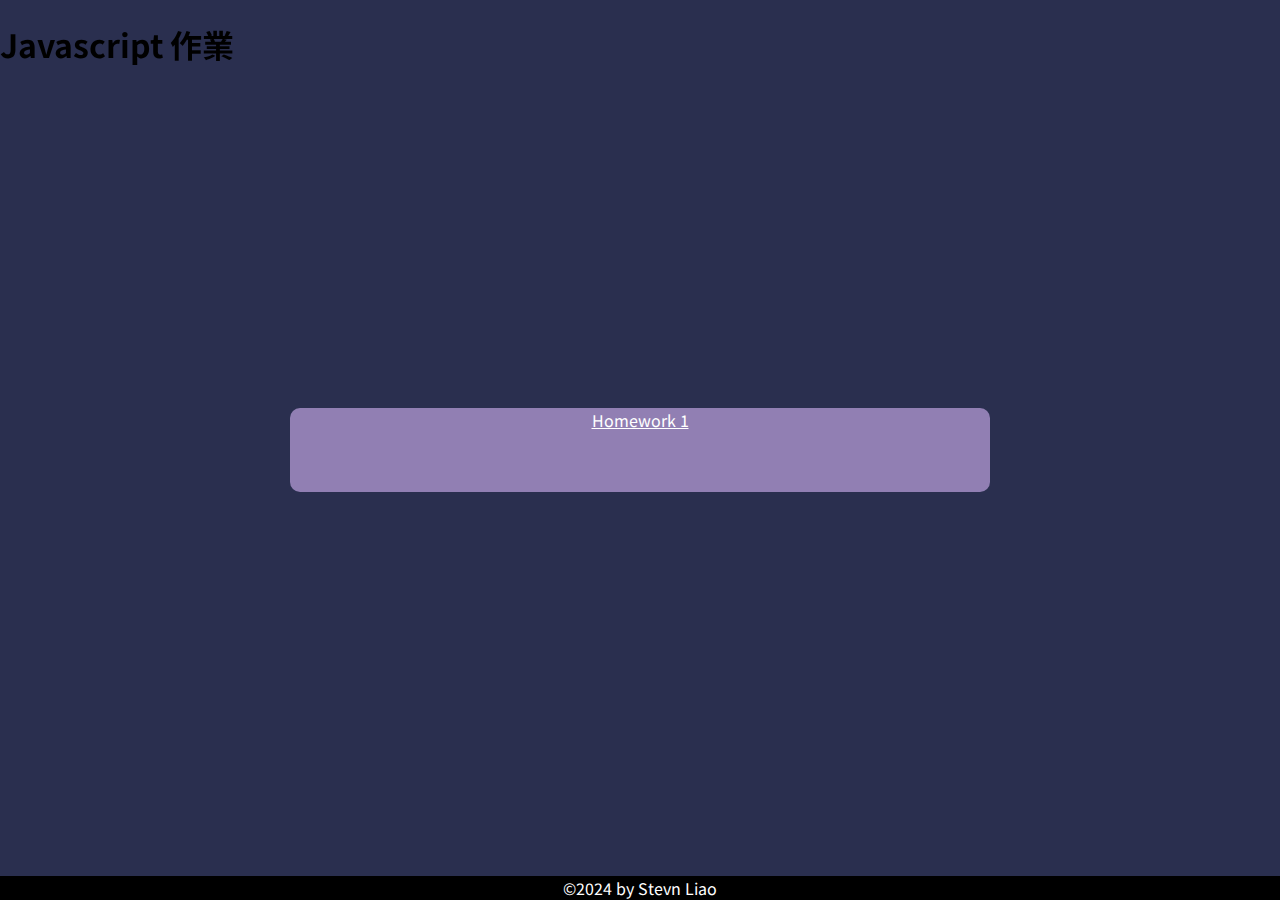
<file: index.html>
<!DOCTYPE html>
<html lang="en">
  <head>
    <meta charset="UTF-8" />
    <meta name="viewport" content="width=device-width, initial-scale=1.0" />
    <title>Javascript 作業</title>
    <link rel="stylesheet" href="styles.css" />
    <style>
      a {
        color: white;
      }
    </style>
  </head>
  <body>
    <header><h1>Javascript 作業</h1></header>
    <main>
      <section class="container">
        <div><a href="hw1/hw01.html">Homework 1</a></div>
      </section>
    </main>

    <footer>&copy;2024 by Stevn Liao</footer>
  </body>
</html>
</file>
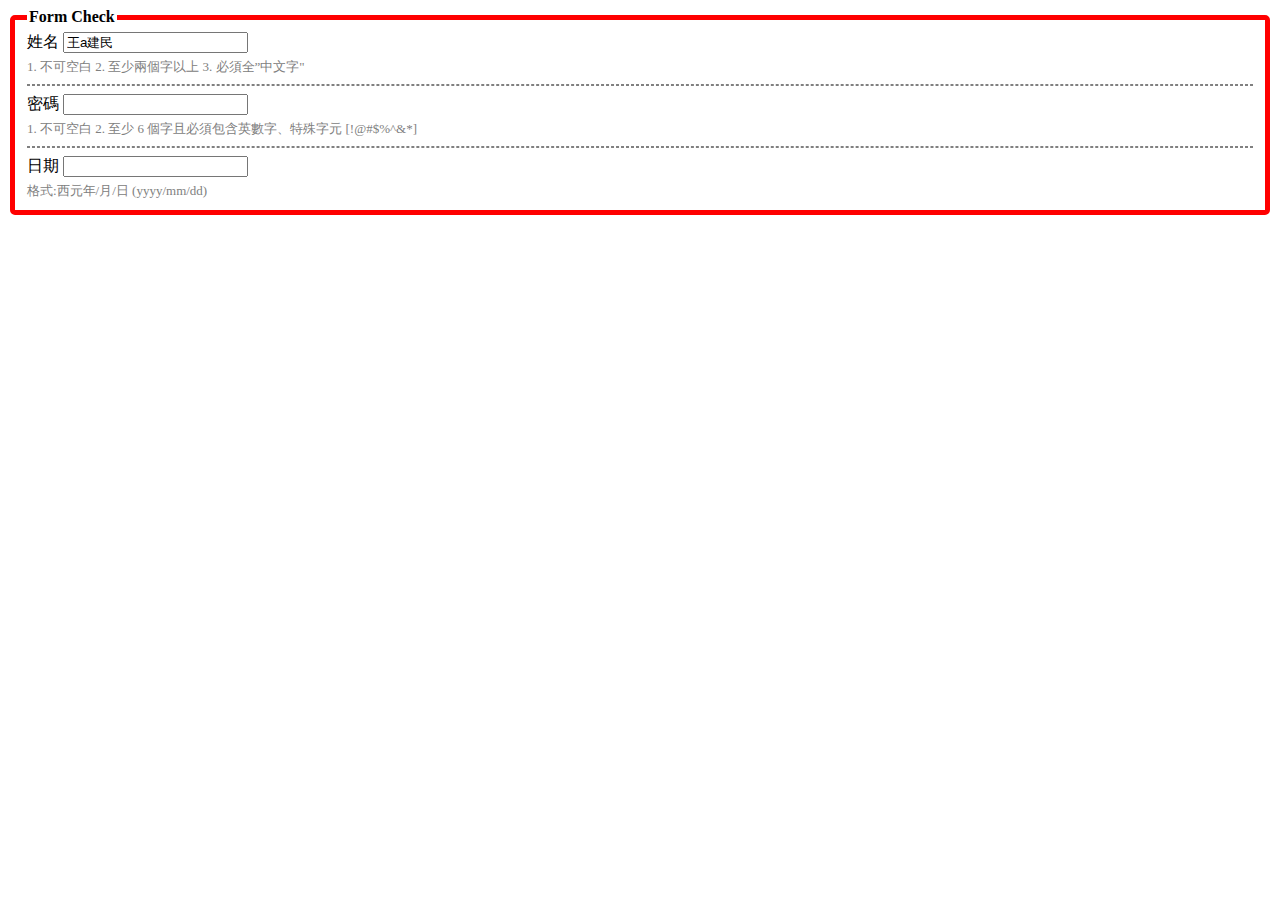
<file: hw2/index.html>
<!DOCTYPE html>
<html lang="en">
  <head>
    <meta charset="UTF-8" />
    <meta name="viewport" content="width=device-width, initial-scale=1.0" />
    <title>Form</title>
    <style>
      fieldset {
        border: 5px solid red;
        border-radius: 5px;
      }
      legend {
        font-weight: bold;
      }
      hr {
        border: 1px dashed grey;
      }
      p {
        margin: 5px 0 0 0;
        color: grey;
        font-size: small;
      }
      .tip {
        display: none;
      }
      .tip-show {
        display: inline;
      }
    </style>
  </head>
  <body>
    <form>
      <fieldset>
        <legend>Form Check</legend>
        <label for="name">姓名</label>
        <input
          type="text"
          name="name"
          id="name"
          value="王a建民"
          onchange="checkName()"
        />
        <span class="tip" id="tip-error">
          <img src="icon_error.svg" alt="icon" width="15" />錯誤
        </span>
        <span class="tip" id="tip-good">
          <img src="icon_good.svg" alt="icon" width="15" />成功
        </span>
        <p>1. 不可空白 2. 至少兩個字以上 3. 必須全”中文字"</p>

        <hr />
        <label for="pwd">密碼</label>
        <input type="password" name="pwd" id="pwd" onchange="checkPassword()" />
        <p>1. 不可空白 2. 至少 6 個字且必須包含英數字、特殊字元 [!@#$%^&*]</p>
        <hr />
        <label for="date">日期</label>
        <input type="text" name="name" id="date" onchange="checkDate()" />
        <p>格式:西元年/月/日 (yyyy/mm/dd)</p>
      </fieldset>
    </form>
    <script src="index.js"></script>
  </body>
</html>
</file>
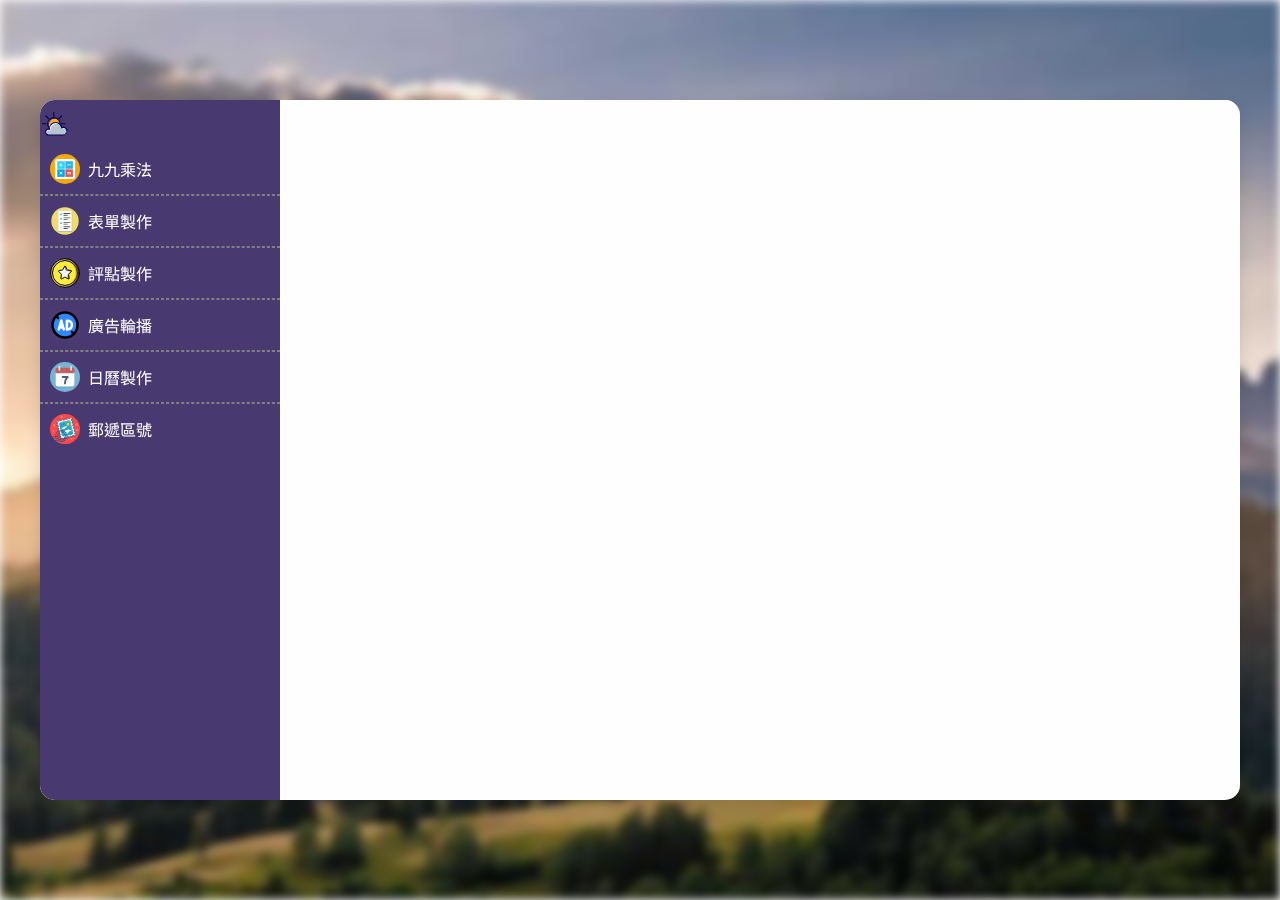
<file: newVersion/index.html>
<!DOCTYPE html>
<html lang="en">
  <head>
    <meta charset="UTF-8" />
    <meta name="viewport" content="width=device-width, initial-scale=1.0" />
    <title>Javascript Homework</title>
    <link rel="stylesheet" href="layout.css" />
    <link rel="shortcut icon" href="Assets/Logo.svg" type="image/x-icon" />
  </head>
  <body>
    <main>
      <!-- Navigation Bar -->
      <!-- .main-menu .logo .nav-item .nav-text -->
      <nav class="main-menu">
        <img class="logo" src="Assets/Logo.svg" width="30" height="30" />
        <ul>
          <li class="nav-item" id="nav-math">
            <img src="Assets/navMath.svg" width="30" alt="" />
            <div class="nav-text">九九乘法</div>
          </li>
          <hr />
          <li class="nav-item" id="nav-form">
            <img src="Assets/navForm.svg" width="30" alt="" />
            <div class="nav-text">表單製作</div>
          </li>
          <hr />
          <li class="nav-item" id="nav-rating">
            <img src="Assets/navRating.svg" width="30" alt="" />
            <div class="nav-text">評點製作</div>
          </li>
          <hr />
          <li class="nav-item" id="nav-photos">
            <img src="Assets/navPhotos.svg" width="30" alt="" />
            <div class="nav-text">廣告輪播</div>
          </li>
          <hr />
          <li class="nav-item" id="nav-calendar">
            <img src="Assets/navCalendar.svg" width="30" alt="" />
            <div class="nav-text">日曆製作</div>
          </li>
          <hr />
          <li class="nav-item" id="nav-postal">
            <img src="Assets/navPostal.svg" width="30" alt="" />
            <div class="nav-text">郵遞區號</div>
          </li>
        </ul>
      </nav>

      <section class="content" id="content">
        <!-- Start -->

        <!-- End -->
      </section>
    </main>
    <script src="taiwan_districts.js"></script>
    <script src="index.js"></script>
  </body>
</html>
</file>
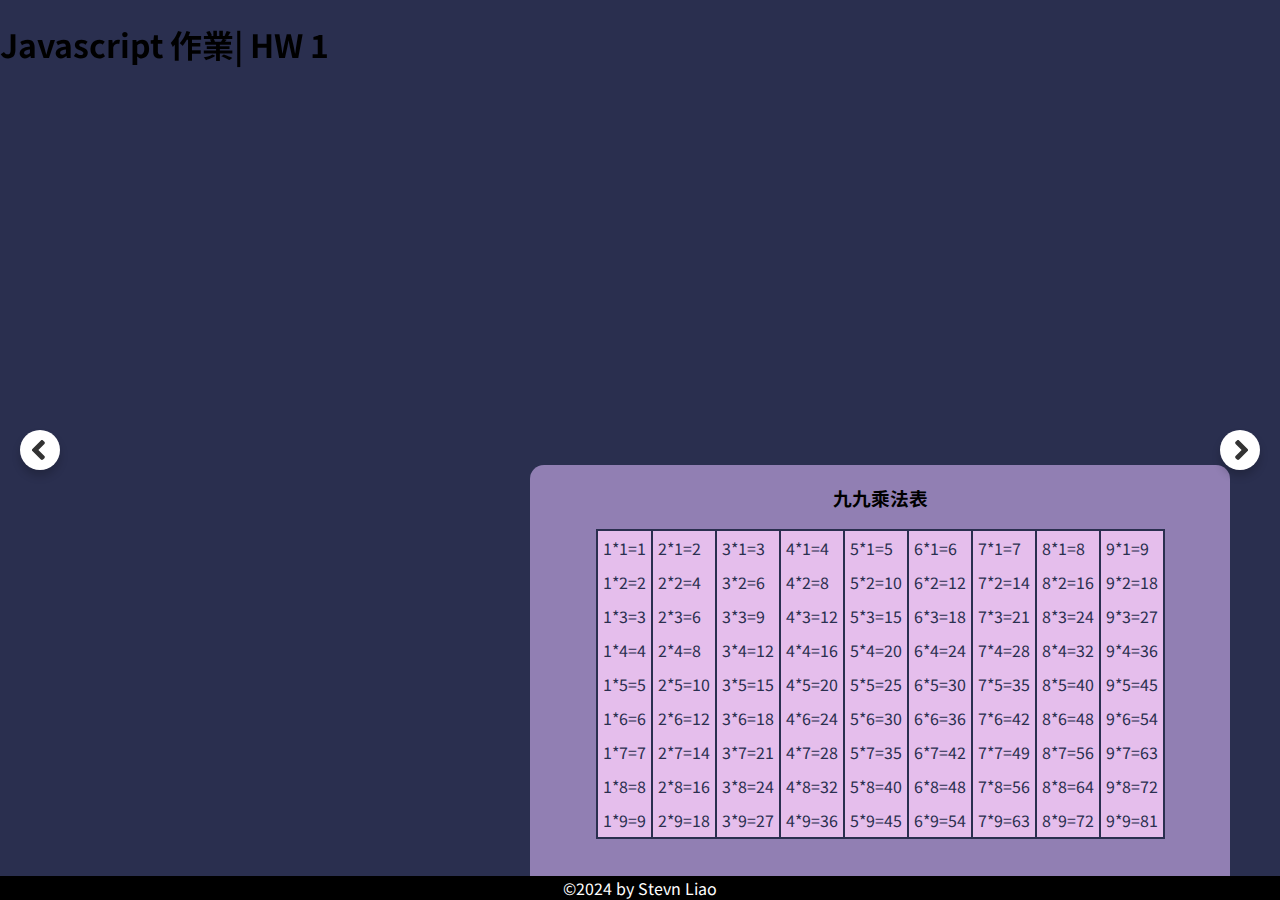
<file: hw1/hw01.html>
<!DOCTYPE html>
<html lang="en">
  <head>
    <meta charset="UTF-8" />
    <meta name="viewport" content="width=device-width, initial-scale=1.0" />
    <title>Javascript 作業| HW 1</title>
    <script src="cards.js"></script>
    <link rel="stylesheet" href="../styles.css" />
    <link rel="stylesheet" href="hw01.css" />
  </head>
  <body>
    <header><h1>Javascript 作業| HW 1</h1></header>

    <main>
      <div class="cards-wrapper">
        <div class="cards">
          <!-- Start -->
          <section class="container card card1">
            <h3>九九乘法表</h3>
            <table id="table"></table>
          </section>

          <!-- End -->
        </div>
      </div>
      <button class="arrow-btn arrow-btn-prev" tabindex="0">
        <svg viewBox="0 0 256 512">
          <path
            d="M31.7 239l136-136c9.4-9.4 24.6-9.4 33.9 0l22.6 22.6c9.4 9.4 9.4 24.6 0 33.9L127.9 256l96.4 96.4c9.4 9.4 9.4 24.6 0 33.9L201.7 409c-9.4 9.4-24.6 9.4-33.9 0l-136-136c-9.5-9.4-9.5-24.6-.1-34z"
          />
        </svg>
      </button>
      <button class="arrow-btn arrow-btn-next" tabindex="0">
        <svg viewBox="0 0 256 512">
          <path
            d="M224.3 273l-136 136c-9.4 9.4-24.6 9.4-33.9 0l-22.6-22.6c-9.4-9.4-9.4-24.6 0-33.9l96.4-96.4-96.4-96.4c-9.4-9.4-9.4-24.6 0-33.9L54.3 103c9.4-9.4 24.6-9.4 33.9 0l136 136c9.5 9.4 9.5 24.6.1 34z"
          />
        </svg>
      </button>
    </main>
    <footer>&copy;2024 by Stevn Liao</footer>

    <script src="./hw01.js"></script>
  </body>
</html>
</file>
<file: styles.css>
@import url("https://fonts.googleapis.com/css2?family=Noto+Sans+TC:wght@100..900&display=swap");

html,
body {
  margin: 0;
  padding: 0;
  width: 100%;
  height: 100%;
  font-family: "Noto Sans TC";
}
body {
  background-color: #2a2f4f;
}
header {
  position: fixed;
  width: 100%;
}
footer {
  background-color: black;
  color: white;
  text-align: center;
  position: fixed;
  bottom: 0;
  width: 100%;
}
main {
  display: flex;
  justify-content: center;
  align-items: center;
  height: 100vh;
}
.container {
  width: 700px;
  padding: 0px 0px 60px 0px;
  background-color: #917fb3;
  border-radius: 10px;
  display: flex;
  flex-direction: column;
  align-items: center;
}
</file>
<file: newVersion/layout.css>
@import url("https://fonts.googleapis.com/css2?family=Noto+Sans+TC:wght@100..900&display=swap");
@import url("https://fonts.googleapis.com/css2?family=Roboto+Mono:ital,wght@0,100..700;1,100..700&display=swap");

* {
  box-sizing: border-box;
  padding: 0;
  margin: 0;
}

body::before {
  content: "";
  position: fixed;
  top: 0;
  left: 0;
  width: 100%;
  height: 100%;
  background: url("Assets/山.jpg") no-repeat center center fixed;
  background-size: cover;
  z-index: -1;
  filter: blur(5px);
}

body {
  font-family: "Roboto Mono", "Noto Sans TC", sans-serif;
  display: flex;
  align-items: center;
  justify-content: center;
  min-height: 100vh;
}

nav ul {
  list-style-type: none;
}
nav ul li {
  cursor: pointer;
  padding: 10px;
  display: flex;
  flex-wrap: wrap;
  align-items: center;
}

/* MAIN MENU */

main {
  display: grid;
  grid-template-columns: 20% 80%;
  width: 100%;
  margin: 40px;
  background: rgb(254, 254, 254);
  box-shadow: 0 0.5px 0 1px rgba(255, 255, 255, 0.23) inset,
    0 1px 0 0 rgba(255, 255, 255, 0.66) inset, 0 4px 16px rgba(0, 0, 0, 0.12);
  border-radius: 15px;
  z-index: 10;
}
.main-menu {
  overflow: hidden;
  background: rgb(73, 57, 113);
  padding-top: 10px;
  border-radius: 15px 0 0 15px;
}
.nav-text {
  text-indent: 0.5em;
  color: #fff;
}

/* Content */
.content {
  padding: 30px;
  height: 700px;
  display: flex;
  align-items: center;
  flex-direction: column;
  overflow: auto;
  /* min-width: 500px; */
}
/* hw01 */

/* hw02 */
fieldset {
  border: 5px solid red;
  border-radius: 5px;
}
legend {
  font-weight: bold;
}
hr {
  border: 1px dashed grey;
}
p {
  margin: 5px 0 0 0;
  color: grey;
  font-size: small;
}
.tip {
  display: none;
}
.tip-show {
  display: inline;
}
/* hw06 */
.focus {
  background-color: #cc6ce7;
}
table {
  background-color: #e5beec;
  border-collapse: collapse;
  border: 2px solid #2a2f4f;
}

table th {
  background-color: rgb(73, 57, 113);
  color: #eee;
  border: 2px solid #2a2f4f;
}
table td {
  border-right: 2px solid #2a2f4f;
  padding: 5px;
  color: #2a2f4f;
}
</file>
<file: hw1/hw01.css>
table {
  color: #eee;
  border-collapse: collapse;
  border: 2px solid #2a2f4f;
}
td {
  border-right: 2px solid #2a2f4f;
  padding: 5px;
  background-color: #e5beec;
  color: #2a2f4f;
}
/* Cards */
.cards-wrapper {
  width: 100%;
  max-width: 1200px;
  position: relative;
}
.cards-wrapper::after {
  content: "";
  display: block;
  position: absolute;
  top: 0;
  width: 100%;
  max-width: 1200px;
  height: 100%;
  background: linear-gradient(
    90deg,
    #eee 0%,
    #ffffff00 30%,
    #ffffff00 70%,
    #eee 100%
  );
  pointer-events: none;
}
.cards {
  position: absolute;
  top: 15px;
  left: 50%;
  transform: translateX(-110px);
  display: flex;
  flex-direction: row;
  width: 1300px;
  justify-content: space-between;
}

.card {
  width: 700px;
  padding: 0px 0px 60px 0px;
  background-color: #917fb3;
  border-radius: 10px;
  display: flex;
  flex-direction: column;
  align-items: center;
  border-radius: 14px;
  border: none;
  cursor: pointer;
  box-sizing: border-box;
}
/* 按鈕 */
.arrow-btn {
  width: 40px;
  height: 40px;
  background: #fff;
  border-radius: 50%;
  border: none;
  box-shadow: 0 6px 8px #00000030;
  position: absolute;
  top: 50%;
  left: 20px;
  transform: translateY(-50%);
  z-index: 1000;
  cursor: pointer;
}

.arrow-btn-next {
  left: auto;
  right: 20px;
}

.arrow-btn svg {
  fill: #333;
  position: absolute;
  height: 80%;
  left: 50%;
  top: 50%;
  transform: translate(-60%, -50%);
}

.arrow-btn-next svg {
  transform: translate(-40%, -50%);
}
</file>
